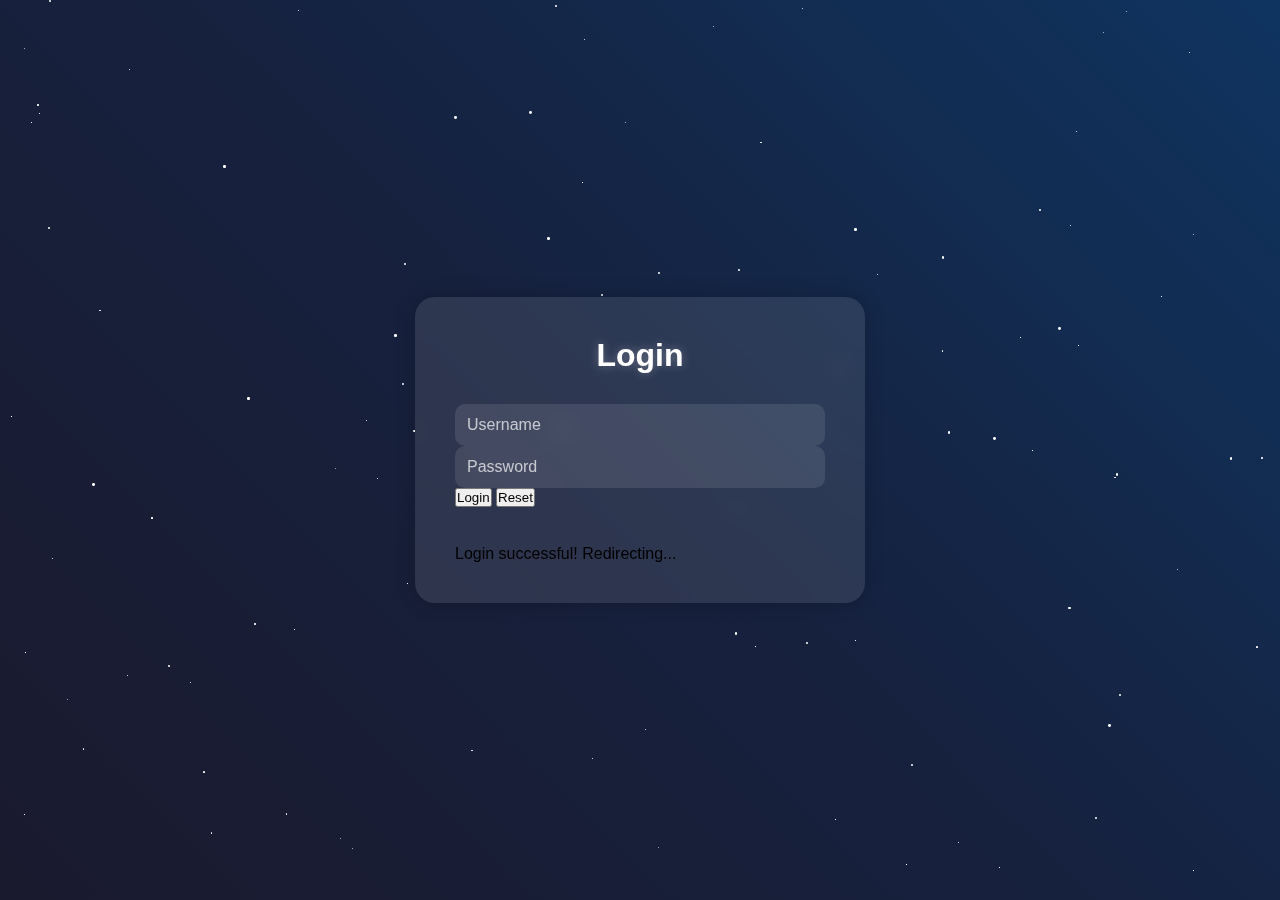
<file: index.html>
<!DOCTYPE html>
<html lang="en">
<head>
    <meta charset="UTF-8">
    <meta name="viewport" content="width=device-width, initial-scale=1.0">
    <title>KC HomePage</title>
    <link rel="stylesheet" href="style.css">
</head>
<body>
    <div class="stars"></div>
    <div class="container">
        <h2>Login</h2>
        <form id="loginForm">
            <div class="input-group">
                <input type="text" id="username" placeholder="Username" required>
            </div>
            <div class="input-group">
                <input type="password" id="password" placeholder="Password" required>
            </div>
            <div class="btn-group">
                <button type="submit" class="submit-btn">Login</button>
                <button type="reset" class="reset-btn">Reset</button>
            </div>
            <div id="errorMsg" class="error-message">Invalid credentials!</div>
            <div id="successMsg" class="success-message">Login successful! Redirecting...</div>
        </form>
    </div>
    <script src="script.js"></script>
</body>
</html>
</file>
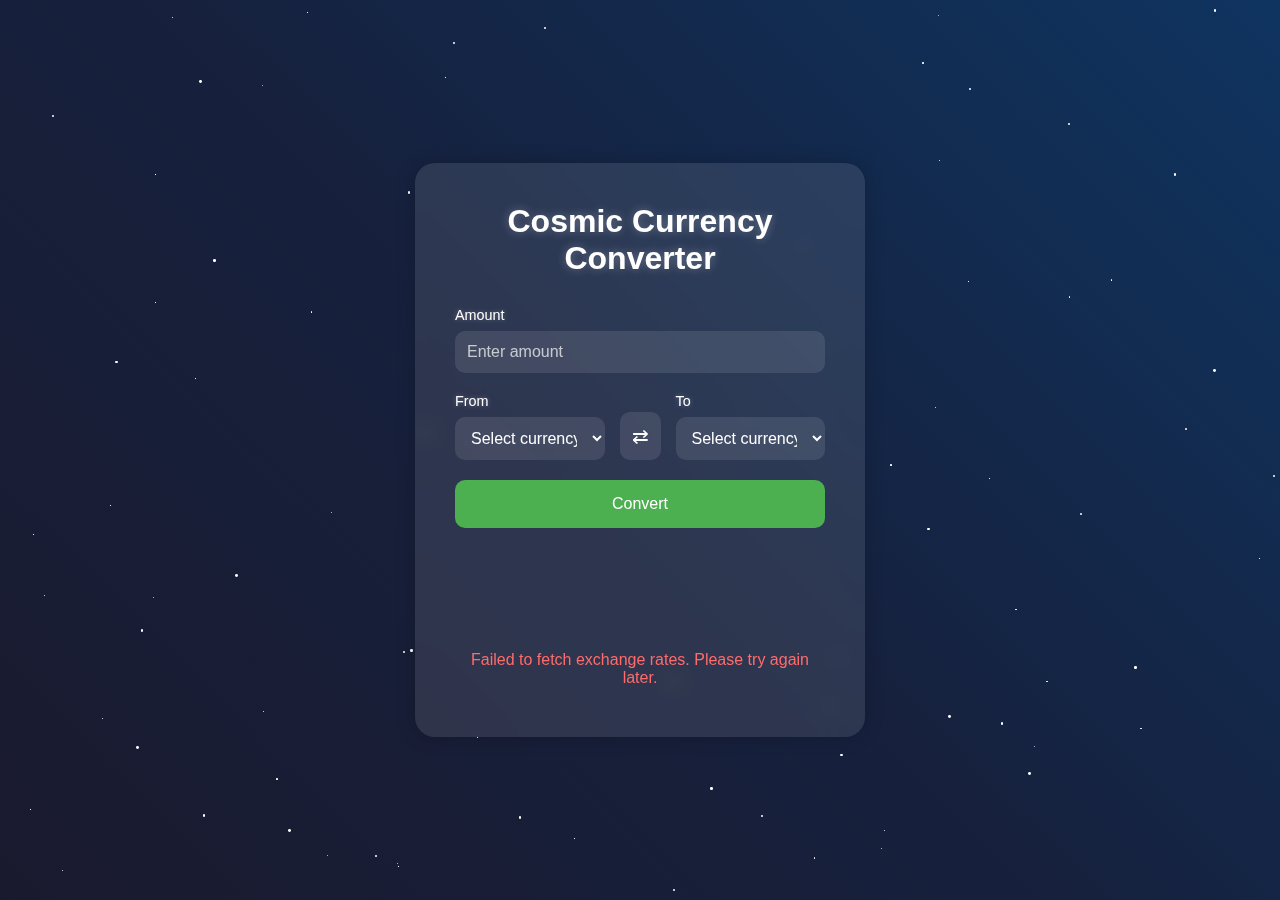
<file: home.html>
<!DOCTYPE html>
<html lang="en">
<head>
    <meta charset="UTF-8">
    <meta name="viewport" content="width=device-width, initial-scale=1.0">
    <title>Cosmic Currency Converter</title>
    <link rel="stylesheet" href="style.css">
</head>
<body>
    <div class="stars"></div>
    <div class="container">
        <h2>Cosmic Currency Converter</h2>
        <div class="converter-box">
            <div class="input-group">
                <label for="amount">Amount</label>
                <input type="number" id="amount" placeholder="Enter amount" min="0" step="0.01" required>
            </div>
            
            <div class="currency-selectors">
                <div class="input-group">
                    <label for="fromCurrency">From</label>
                    <select id="fromCurrency" required>
                        <option value="" disabled selected>Select currency</option>
                    </select>
                </div>

                <button id="swapBtn" class="swap-btn" title="Swap currencies">⇄</button>

                <div class="input-group">
                    <label for="toCurrency">To</label>
                    <select id="toCurrency" required>
                        <option value="" disabled selected>Select currency</option>
                    </select>
                </div>
            </div>

            <button id="convertBtn" class="convert-btn">Convert</button>

            <div id="result" class="result">
                <span id="convertedAmount">0.00</span>
                <span id="conversionRate" class="conversion-rate"></span>
            </div>

            <div id="error" class="error-message"></div>
        </div>
    </div>
    <script src="script.js"></script>
</body>
</html>
</file>
<file: style.css>
* {
    margin: 0;
    padding: 0;
    box-sizing: border-box;
    font-family: 'Segoe UI', Tahoma, Geneva, Verdana, sans-serif;
}

body {
    min-height: 100vh;
    background: linear-gradient(45deg, #1a1a2e, #16213e, #0f3460);
    display: flex;
    justify-content: center;
    align-items: center;
    overflow: hidden;
}

.stars {
    position: fixed;
    top: 0;
    left: 0;
    width: 100%;
    height: 100%;
    pointer-events: none;
}

.star {
    position: absolute;
    background: white;
    border-radius: 50%;
    animation: twinkle var(--duration) infinite;
}

@keyframes twinkle {
    0%, 100% { opacity: 0; }
    50% { opacity: 1; }
}

.container {
    background: rgba(255, 255, 255, 0.1);
    backdrop-filter: blur(10px);
    border-radius: 20px;
    padding: 40px;
    box-shadow: 0 0 20px rgba(0, 0, 0, 0.2);
    width: 450px;
    transform: translateY(0);
    transition: transform 0.3s ease;
}

.container:hover {
    transform: translateY(-5px);
}

h2 {
    color: #fff;
    text-align: center;
    margin-bottom: 30px;
    font-size: 2em;
    text-shadow: 0 0 10px rgba(255, 255, 255, 0.3);
}

.converter-box {
    display: flex;
    flex-direction: column;
    gap: 20px;
}

.input-group {
    display: flex;
    flex-direction: column;
    gap: 8px;
}

label {
    color: #fff;
    font-size: 0.9em;
    text-shadow: 0 0 5px rgba(255, 255, 255, 0.3);
}

input, select {
    width: 100%;
    padding: 12px;
    border: none;
    background: rgba(255, 255, 255, 0.1);
    border-radius: 10px;
    color: #fff;
    font-size: 16px;
    transition: all 0.3s ease;
}

input:focus, select:focus {
    outline: none;
    background: rgba(255, 255, 255, 0.2);
    box-shadow: 0 0 15px rgba(255, 255, 255, 0.1);
}

input::placeholder, select::placeholder {
    color: rgba(255, 255, 255, 0.7);
}

.currency-selectors {
    display: flex;
    align-items: flex-end;
    gap: 15px;
}

.swap-btn {
    padding: 12px;
    background: rgba(255, 255, 255, 0.1);
    border: none;
    border-radius: 10px;
    color: #fff;
    font-size: 20px;
    cursor: pointer;
    transition: all 0.3s ease;
}

.swap-btn:hover {
    background: rgba(255, 255, 255, 0.2);
    transform: scale(1.1);
}

.convert-btn {
    padding: 15px;
    background: #4CAF50;
    border: none;
    border-radius: 10px;
    color: white;
    font-size: 16px;
    cursor: pointer;
    transition: all 0.3s ease;
}

.convert-btn:hover {
    transform: translateY(-2px);
    box-shadow: 0 5px 15px rgba(0, 0, 0, 0.3);
}

.result {
    background: rgba(255, 255, 255, 0.1);
    padding: 20px;
    border-radius: 10px;
    text-align: center;
    color: #fff;
    font-size: 1.5em;
    opacity: 0;
    transition: opacity 0.3s ease;
}

.result.visible {
    opacity: 1;
}

.conversion-rate {
    display: block;
    font-size: 0.6em;
    color: rgba(255, 255, 255, 0.7);
    margin-top: 5px;
}

.error-message {
    color: #ff6b6b;
    text-align: center;
    padding: 10px;
    opacity: 0;
    transition: opacity 0.3s ease;
}

.error-message.visible {
    opacity: 1;
}
</file>
